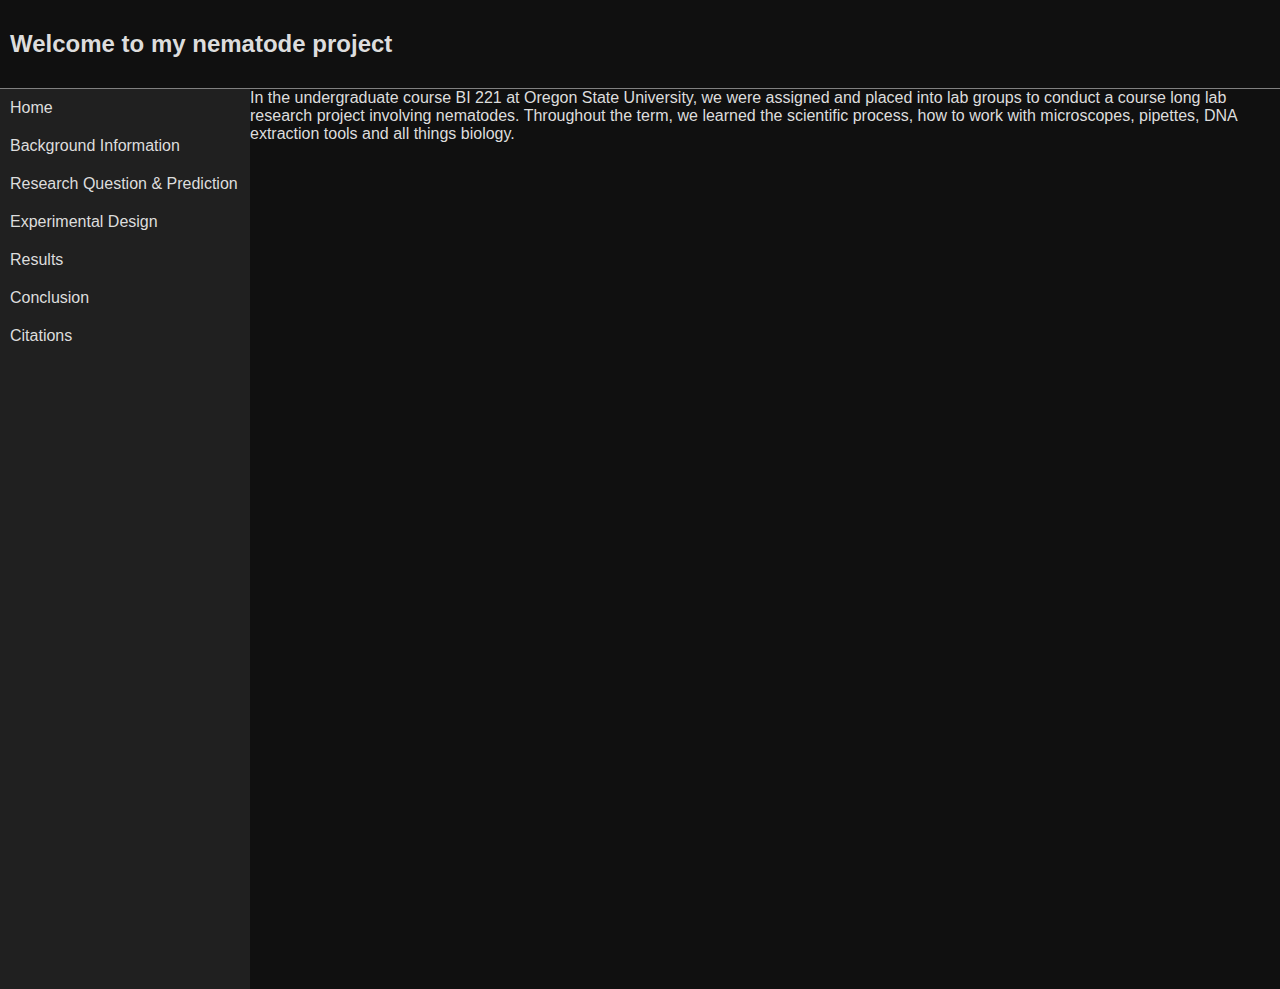
<file: bi-221-research-proj/index.html>
<!DOCTYPE html>
<html>
	<head>
		<title>
			BI 221 Research Project - Steven Cai
		</title>
		<link rel="stylesheet" href="stylesheet.css">
	</head>
	<body>
		<div class="header">
			<h2>Welcome to my nematode project</h1>
		</div>
		<div class="container">
			<div class="nav-panel">
				<a href="./index"><div>Home</div></a>
				<a href="./background-info"><div>Background Information</div></a>
				<a href="./research-question"><div>Research Question & Prediction</div></a>
				<a href="./experimental-design"><div>Experimental Design</div></a>
				<a href="./results"><div>Results</div></a>
				<a href="./conclusion"><div>Conclusion</div></a>
				<a href="./citations"><div>Citations</div></a>
			</div>
			<div class="body">
				In the undergraduate course BI 221 at Oregon State University, we were assigned and placed into lab groups to conduct a course long lab research project involving nematodes.
				Throughout the term, we learned the scientific process, how to work with microscopes, pipettes, DNA extraction tools and all things biology.
			</div>
		</div>
	</body>
</html>
</file>
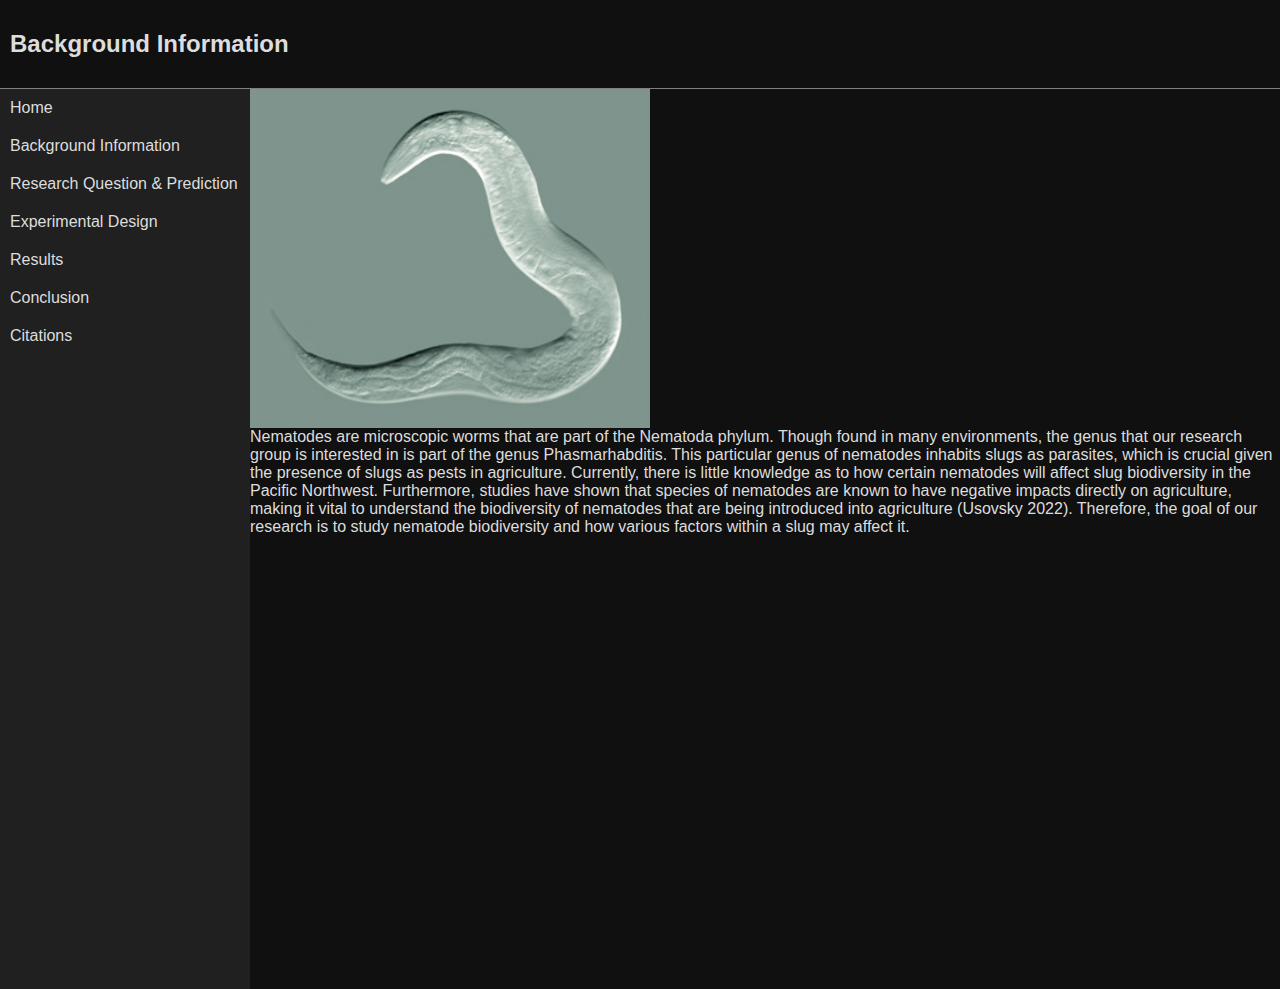
<file: bi-221-research-proj/background-info.html>
<!DOCTYPE html>
<html>
	<head>
		<title>
			BI 221 Research Project - Steven Cai
		</title>
		<link rel="stylesheet" href="stylesheet.css">
	</head>
	<body>
		<div class="header">
			<h2>Background Information</h1>
		</div>
		<div class="container">
			<div class="nav-panel">
				<a href="./index"><div>Home</div></a>
				<a href="./background-info"><div>Background Information</div></a>
				<a href="./research-question"><div>Research Question & Prediction</div></a>
				<a href="./experimental-design"><div>Experimental Design</div></a>
				<a href="./results"><div>Results</div></a>
				<a href="./conclusion"><div>Conclusion</div></a>
				<a href="./citations"><div>Citations</div></a>
			</div>
			<div class="body">
				<img class="img" src="./assets/nematode.jpg" style="width: 400px">
				Nematodes are microscopic worms that are part of the Nematoda phylum. Though found in many environments, the genus that our research group is interested in is part of the genus Phasmarhabditis. This particular genus of nematodes inhabits slugs as parasites, which is crucial given the presence of slugs as pests in agriculture. Currently, there is little knowledge as to how certain nematodes will affect slug biodiversity in the Pacific Northwest. Furthermore, studies have shown that species of nematodes are known to have negative impacts directly on agriculture, making it vital to understand the biodiversity of nematodes that are being introduced into agriculture (Usovsky 2022). Therefore, the goal of our research is to study nematode biodiversity and how various factors within a slug may affect it.
			</div>
		</div>
	</body>
</html>
</file>
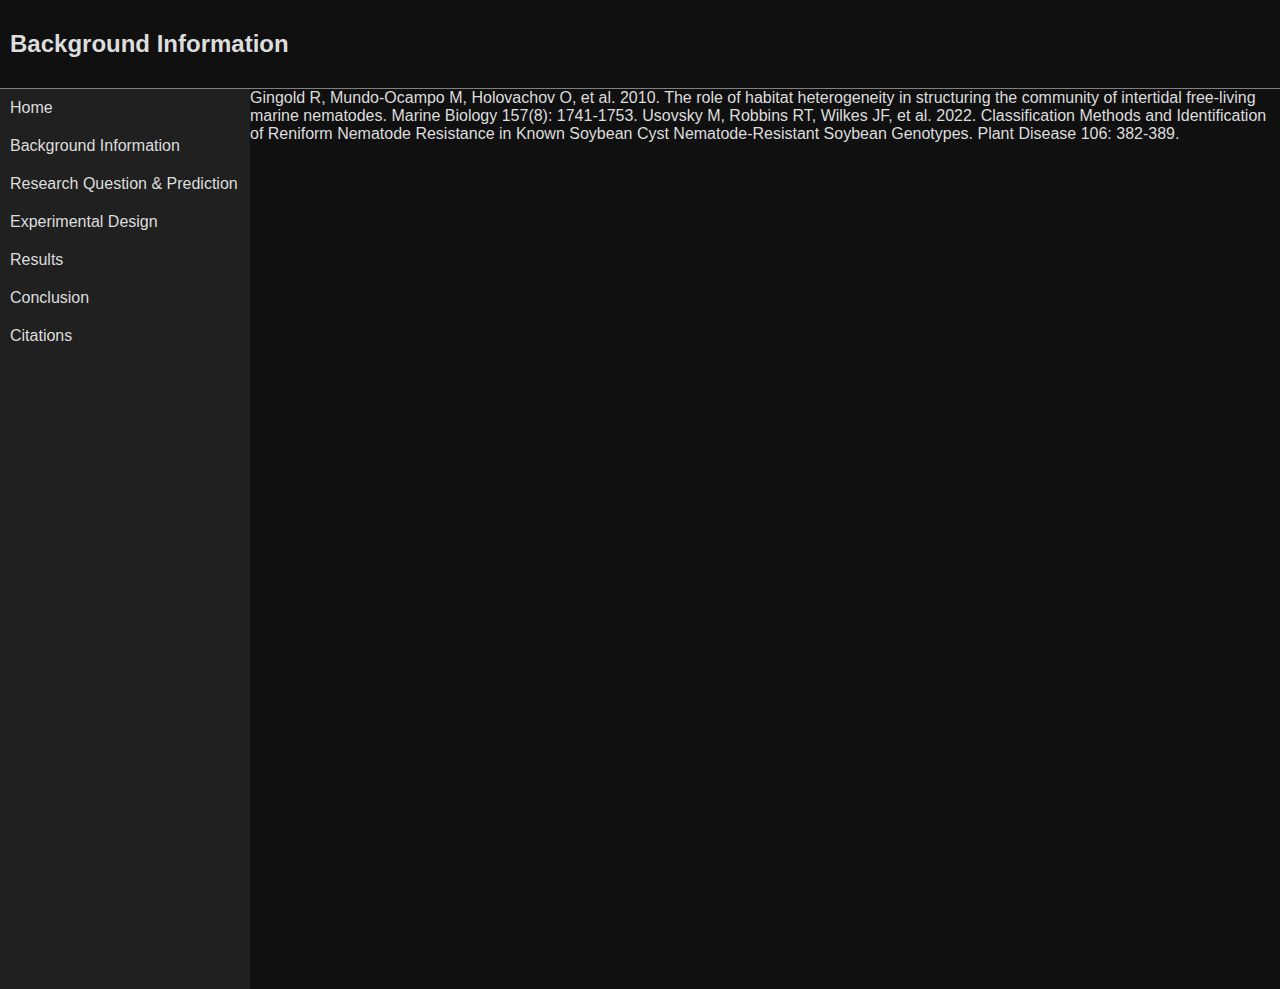
<file: bi-221-research-proj/citations.html>
<!DOCTYPE html>
<html>
	<head>
		<title>
			BI 221 Research Project - Steven Cai
		</title>
		<link rel="stylesheet" href="stylesheet.css">
	</head>
	<body>
		<div class="header">
			<h2>Background Information</h1>
		</div>
		<div class="container">
			<div class="nav-panel">
				<a href="./index"><div>Home</div></a>
				<a href="./background-info"><div>Background Information</div></a>
				<a href="./research-question"><div>Research Question & Prediction</div></a>
				<a href="./experimental-design"><div>Experimental Design</div></a>
				<a href="./results"><div>Results</div></a>
				<a href="./conclusion"><div>Conclusion</div></a>
				<a href="./citations"><div>Citations</div></a>
			</div>
			<div class="body">
				<span>Gingold R, Mundo-Ocampo M, Holovachov O, et al. 2010.  The role of habitat heterogeneity in structuring the community of intertidal free-living marine nematodes. Marine Biology 157(8): 1741-1753.</span>
				<span>Usovsky M, Robbins RT, Wilkes JF, et al. 2022. Classification Methods and Identification of Reniform Nematode Resistance in Known Soybean Cyst Nematode-Resistant Soybean Genotypes. Plant Disease 106: 382-389.</span>
			</div>
		</div>
	</body>
</html>
</file>
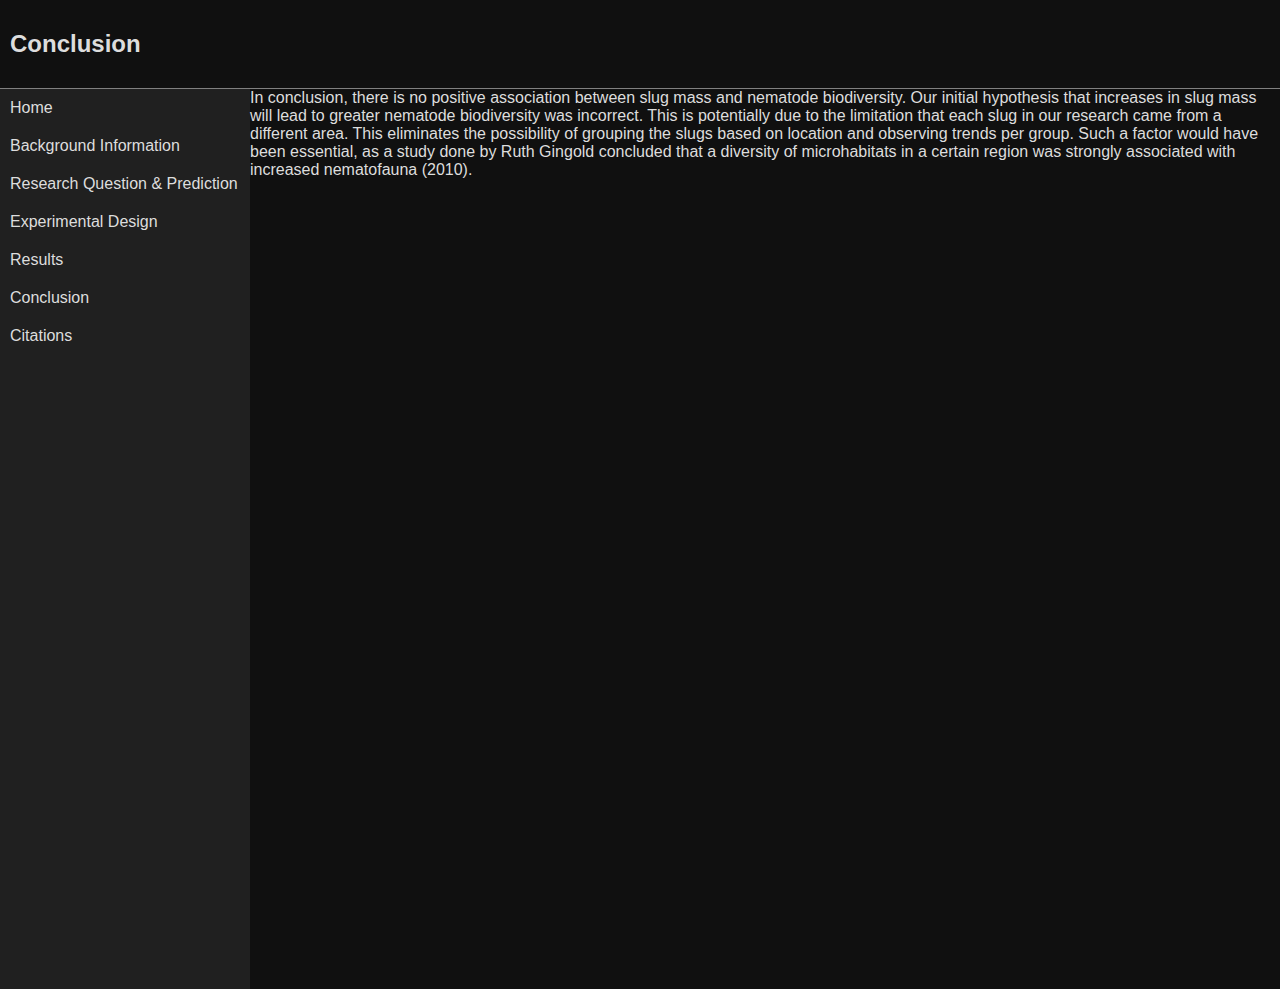
<file: bi-221-research-proj/conclusion.html>
<!DOCTYPE html>
<html>
	<head>
		<title>
			BI 221 Research Project - Steven Cai
		</title>
		<link rel="stylesheet" href="stylesheet.css">
	</head>
	<body>
		<div class="header">
			<h2>Conclusion</h1>
		</div>
		<div class="container">
			<div class="nav-panel">
				<a href="./index"><div>Home</div></a>
				<a href="./background-info"><div>Background Information</div></a>
				<a href="./research-question"><div>Research Question & Prediction</div></a>
				<a href="./experimental-design"><div>Experimental Design</div></a>
				<a href="./results"><div>Results</div></a>
				<a href="./conclusion"><div>Conclusion</div></a>
				<a href="./citations"><div>Citations</div></a>
			</div>
			<div class="body">
				In conclusion, there is no positive association between slug mass and nematode biodiversity. Our initial hypothesis that increases in slug mass will lead to greater nematode biodiversity was incorrect. This is potentially due to the limitation that each slug in our research came from a different area. This eliminates the possibility of grouping the slugs based on location and observing trends per group. Such a factor would have been essential, as a study done by Ruth Gingold concluded that a diversity of microhabitats in a certain region was strongly associated with increased nematofauna (2010).
			</div>
		</div>
	</body>
</html>
</file>
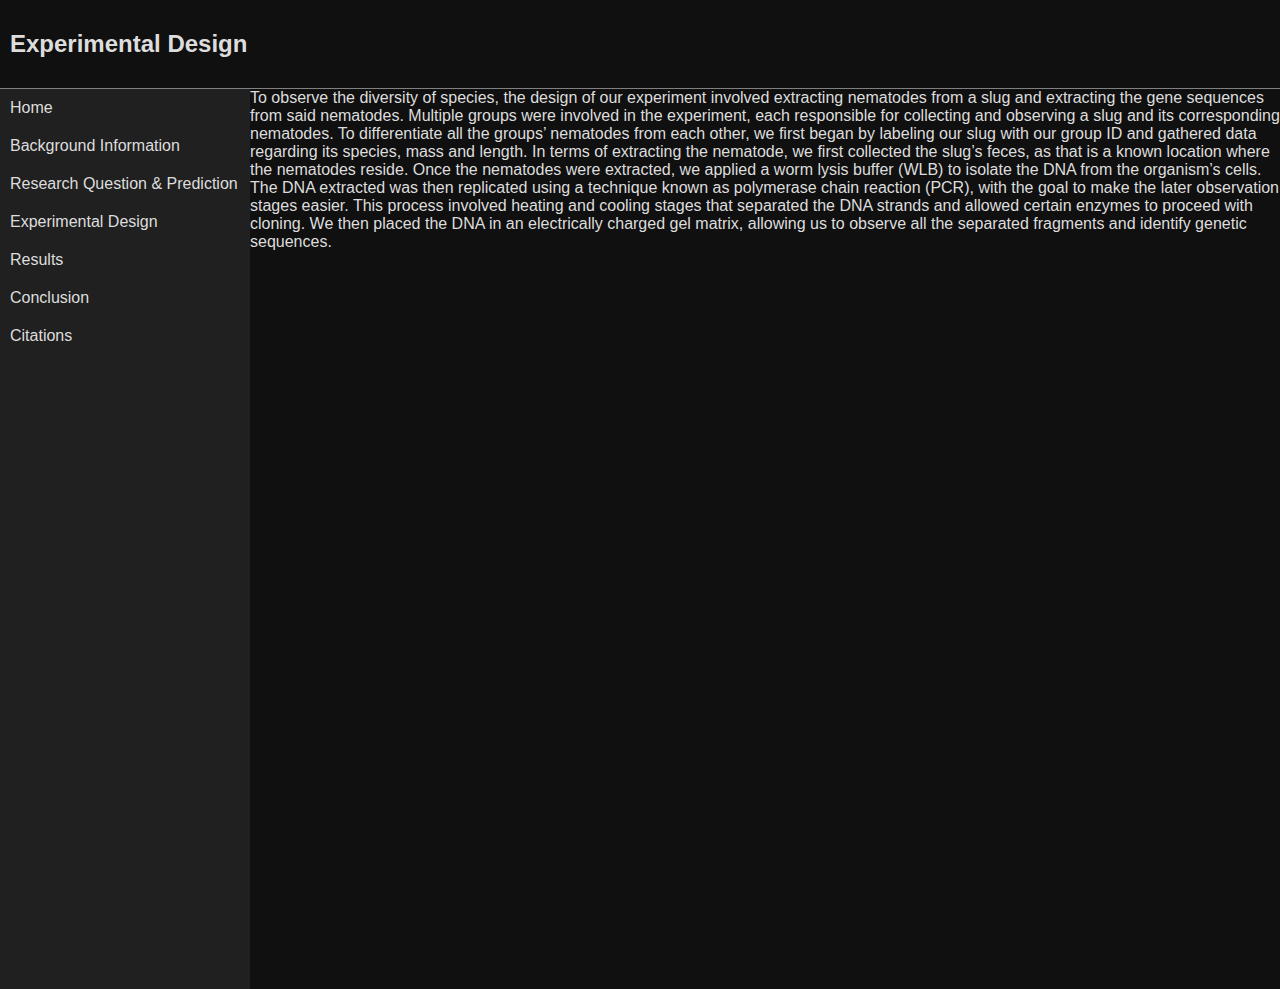
<file: bi-221-research-proj/experimental-design.html>
<!DOCTYPE html>
<html>
	<head>
		<title>
			BI 221 Research Project - Steven Cai
		</title>
		<link rel="stylesheet" href="stylesheet.css">
	</head>
	<body>
		<div class="header">
			<h2>Experimental Design</h1>
		</div>
		<div class="container">
			<div class="nav-panel">
				<a href="./index"><div>Home</div></a>
				<a href="./background-info"><div>Background Information</div></a>
				<a href="./research-question"><div>Research Question & Prediction</div></a>
				<a href="./experimental-design"><div>Experimental Design</div></a>
				<a href="./results"><div>Results</div></a>
				<a href="./conclusion"><div>Conclusion</div></a>
				<a href="./citations"><div>Citations</div></a>
			</div>
			<div class="body">
				To observe the diversity of species, the design of our experiment involved extracting nematodes from a slug and extracting the gene sequences from said nematodes. Multiple groups were involved in the experiment, each responsible for collecting and observing a slug and its corresponding nematodes. To differentiate all the groups’ nematodes from each other, we first began by labeling our slug with our group ID and gathered data regarding its species, mass and length. In terms of extracting the nematode, we first collected the slug’s feces, as that is a known location where the nematodes reside. Once the nematodes were extracted, we applied a worm lysis buffer (WLB) to isolate the DNA from the organism’s cells. The DNA extracted was then replicated using a technique known as polymerase chain reaction (PCR), with the goal to make the later observation stages easier. This process involved heating and cooling stages that separated the DNA strands and allowed certain enzymes to proceed with cloning. We then placed the DNA in an electrically charged gel matrix, allowing us to observe all the separated fragments and identify genetic sequences.
			</div>
		</div>
	</body>
</html>
</file>
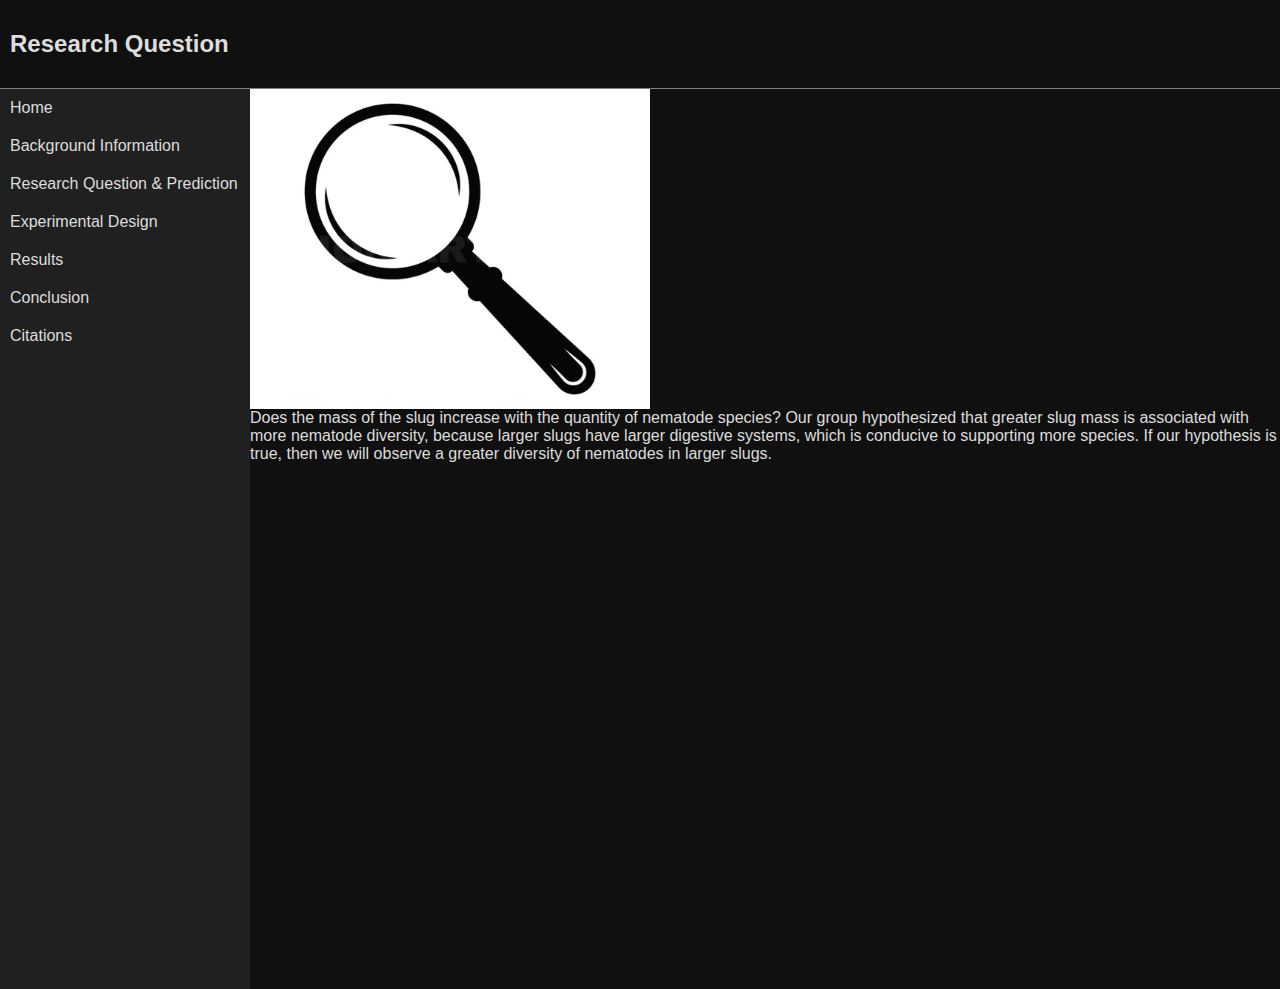
<file: bi-221-research-proj/research-question.html>
<!DOCTYPE html>
<html>
	<head>
		<title>
			BI 221 Research Project - Steven Cai
		</title>
		<link rel="stylesheet" href="stylesheet.css">
	</head>
	<body>
		<div class="header">
			<h2>Research Question</h1>
		</div>
		<div class="container">
			<div class="nav-panel">
				<a href="./index"><div>Home</div></a>
				<a href="./background-info"><div>Background Information</div></a>
				<a href="./research-question"><div>Research Question & Prediction</div></a>
				<a href="./experimental-design"><div>Experimental Design</div></a>
				<a href="./results"><div>Results</div></a>
				<a href="./conclusion"><div>Conclusion</div></a>
				<a href="./citations"><div>Citations</div></a>
			</div>
			<div class="body">
				<img class="img" src="./assets/research.jpg" style="width: 400px">
				<span>Does the mass of the slug increase with the quantity of nematode species?</span>
				<span>Our group hypothesized that greater slug mass is associated with more nematode diversity, because larger slugs have larger digestive systems, which is conducive to supporting more species.</span>
				<span>If our hypothesis is true, then we will observe a greater diversity of nematodes in larger slugs.</span>
			</div>
		</div>
	</body>
</html>
</file>
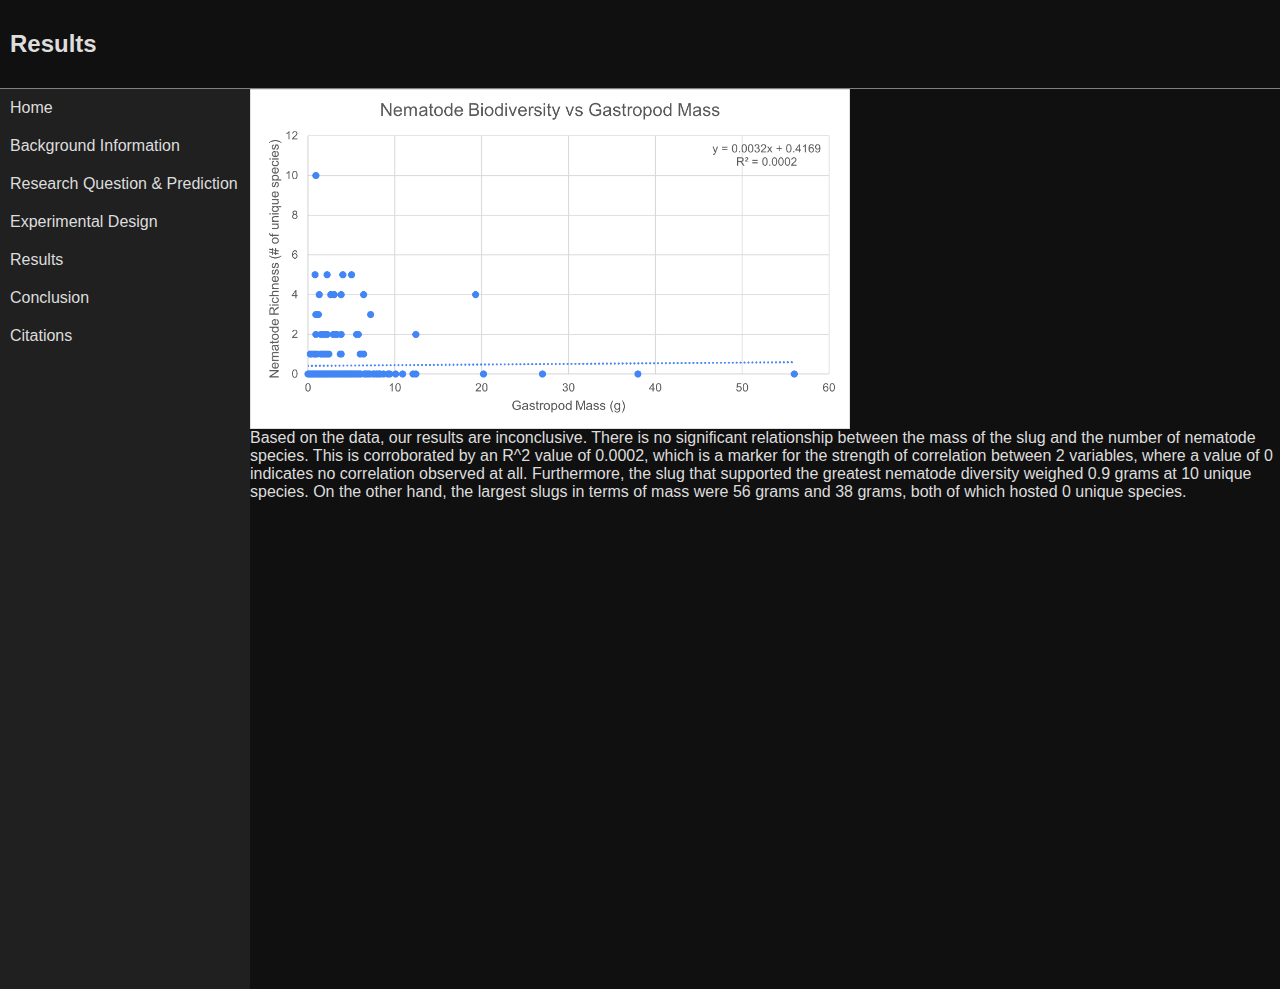
<file: bi-221-research-proj/results.html>
<!DOCTYPE html>
<html>
	<head>
		<title>
			BI 221 Research Project - Steven Cai
		</title>
		<link rel="stylesheet" href="stylesheet.css">
	</head>
	<body>
		<div class="header">
			<h2>Results</h1>
		</div>
		<div class="container">
			<div class="nav-panel">
				<a href="./index"><div>Home</div></a>
				<a href="./background-info"><div>Background Information</div></a>
				<a href="./research-question"><div>Research Question & Prediction</div></a>
				<a href="./experimental-design"><div>Experimental Design</div></a>
				<a href="./results"><div>Results</div></a>
				<a href="./conclusion"><div>Conclusion</div></a>
				<a href="./citations"><div>Citations</div></a>
			</div>
			<div class="body">
				<img class="img" src="./assets/nematode-graph.png" style="width: 600px">
				Based on the data, our results are inconclusive. There is no significant relationship between the mass of the slug and the number of nematode species. This is corroborated by an R^2 value of 0.0002, which is a marker for the strength of correlation between 2 variables, where a value of 0 indicates no correlation observed at all. Furthermore, the slug that supported the greatest nematode diversity weighed 0.9 grams at 10 unique species. On the other hand, the largest slugs in terms of mass were 56 grams and 38 grams, both of which hosted 0 unique species.
			</div>
		</div>
	</body>
</html>
</file>
<file: bi-221-research-proj/stylesheet.css>
:root{
	font-family: Segoe UI, sans-serif;

	--accent-hue: 192.321;
    --accent-saturation-base: 100%;
    --accent-saturation-coefficient: .5;
    --accent-lightness-base: 78.039%;
    --accent-lightness-coefficient: .7;
    --accent-contrast: #000;
	--accent: hsl(var(--accent-hsl));
    --accent-hsl: var(--accent-hue) var(--accent-saturation-base) var(--accent-lightness-base);
	
	--text-color: rgb(221, 221, 221);
}
body{
	background: rgb(16,16,16);
	color: var(--text-color);
	height: 100vh;
	width: 100vw;
	display: block;
	padding: 0;
	margin: 0
}
.header{
	padding: 10px
}
h2{
	font-weight: 600;
}
.container{
	height: 100%;
	width: 100%;
	display: block;
	position: relative;
	border-top: 1px solid grey;
}
.nav-panel {
	width: 250px;
	display: block;
	background: rgb(32, 32, 32);
	display: flex;
	flex-direction: column;
	position: absolute;
	height: 100%;
	left: 0;
}
.nav-panel a{
	color: var(--text-color);
	padding: 10px 5px;
	text-decoration: none;
	padding-left: 10px;
}
.nav-panel a:hover{
	background: rgb(221, 221, 221, .1)
}
.container .body{
	position: absolute;
  	width: calc(100% - 250px);
  	right: 0;
}
.img{
	display: block;
}
.span{
	display: block;
}
</file>
